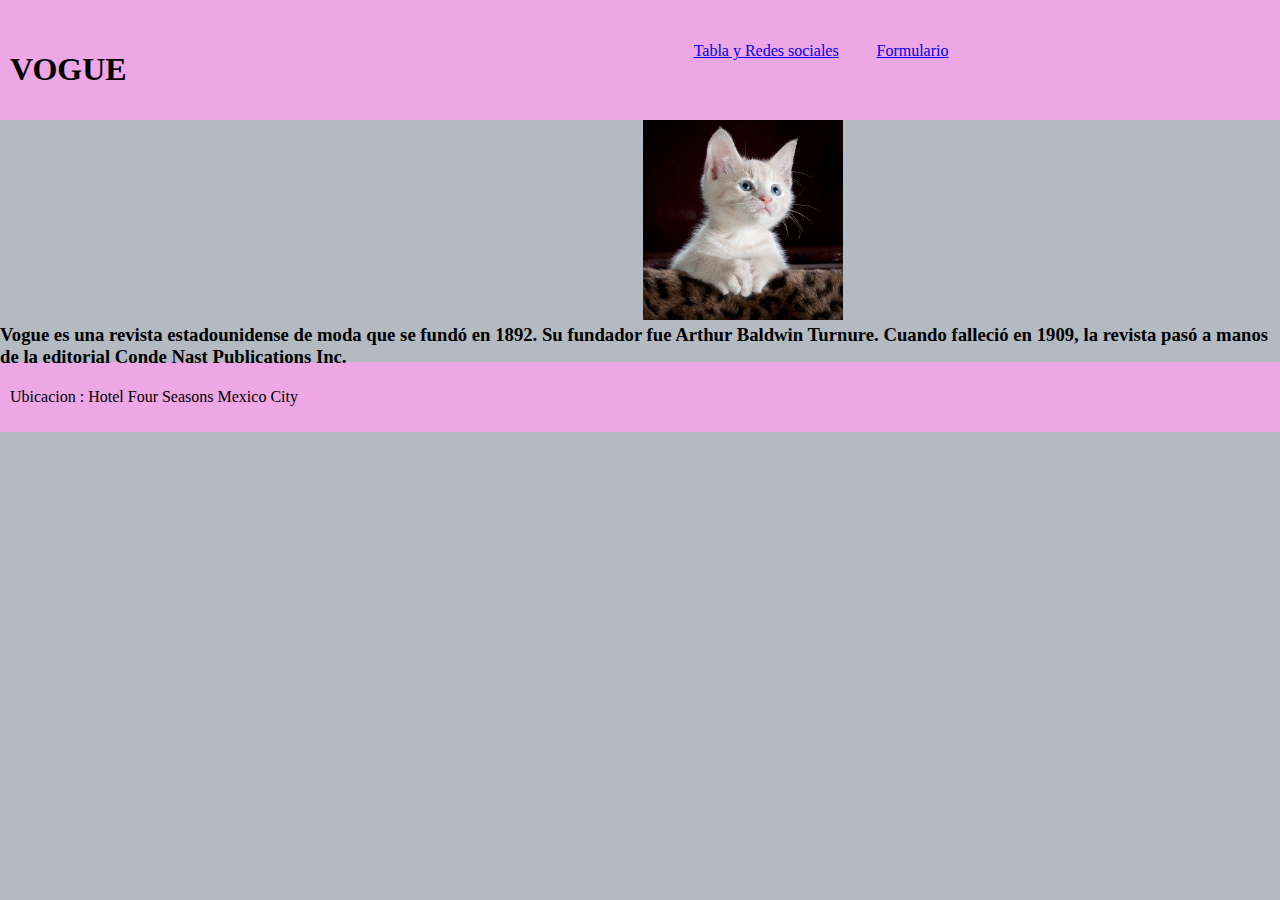
<file: VOGUE/index.html>
<!DOCTYPE html>
<html lang="es">
<head>
    <meta charset="UTF-8">
    <meta http-equiv="X-UA-Compatible" content="IE=edge">
    <meta name="viewport" content="width=device-width, initial-scale=1.0">
    <title>Home</title>
    <link rel="stylesheet" href="css/style.css">
      
</head>
<body class="FondoGris">

    <nav class="FondoRosa">

    </nav>

    <main>
        <div class="FondoRosa">
            <header>
                <h1>VOGUE</h1>
            </header>
            <a href="tabla.html" id="Tabla1">Tabla y Redes sociales</a>
            <a href="formulario.html" id="Form">Formulario</a>
        </div>
        

        <img src="img/gatito.jpg" alt="Modelo de vogue" height="200cm" width="200cm" id="img">
        <h3 class="FondoGris">Vogue es una revista estadounidense de moda que se fundó en 1892. Su fundador fue Arthur Baldwin Turnure. Cuando falleció en 1909, la revista pasó a manos de la editorial Conde Nast Publications Inc.</h3>
        
    </main>
    <footer class="FondoRosa" class="Foother">
        <p>Ubicacion : Hotel Four Seasons Mexico City</p>
    </footer>
</body>
</html>
</file>
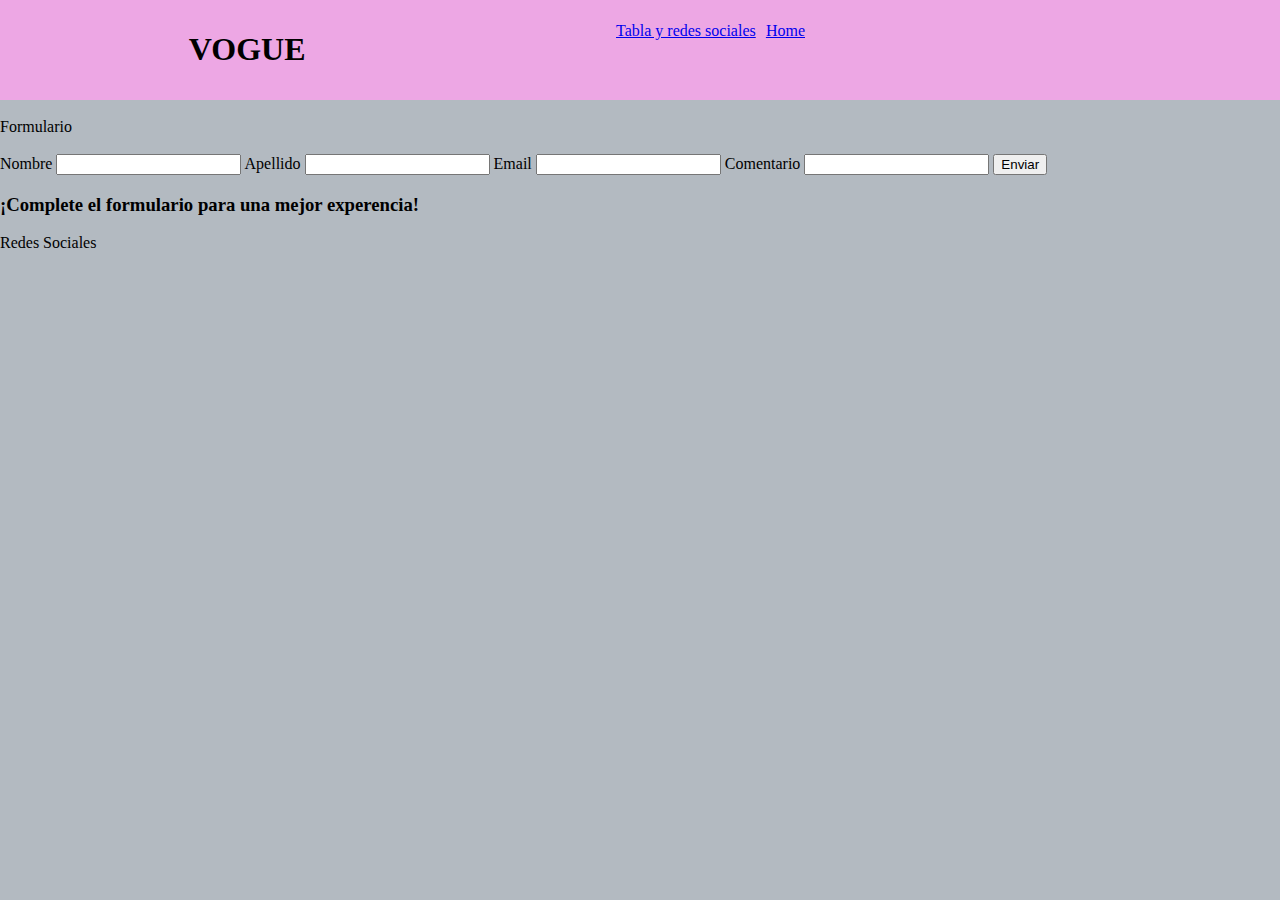
<file: VOGUE/formulario.html>
<!DOCTYPE html>
<html lang="es">
<head>
    <meta charset="UTF-8">
    <meta http-equiv="X-UA-Compatible" content="IE=edge">
    <meta name="viewport" content="width=device-width, initial-scale=1.0">
    <title>Formulario</title>
    <link rel="stylesheet" href="css/style.css">
   
</head>
<body class="FondoGris">
    <header class="FondoRosa">

        <a href="index.html" id="home">Home</a>
        <a href="tabla.html" id="Tabla1">Tabla y redes sociales</a>
        <h1>VOGUE</h1>

    </header>
    <main>
        <br>
        <form action="">Formulario</form>
        <br>
        <label for="">Nombre</label>
        <input type="text">
        <label for="">Apellido</label>
        <input type="text">
        <label for="">Email</label>
        <input type="text">
        <label for="">Comentario</label>
        <input type="text">
            <button>Enviar</button>
        <h3>¡Complete el formulario para una mejor experencia!</h3>
    </main>
    <footer>
        Redes Sociales
    </footer>
</body>
</html>
</file>
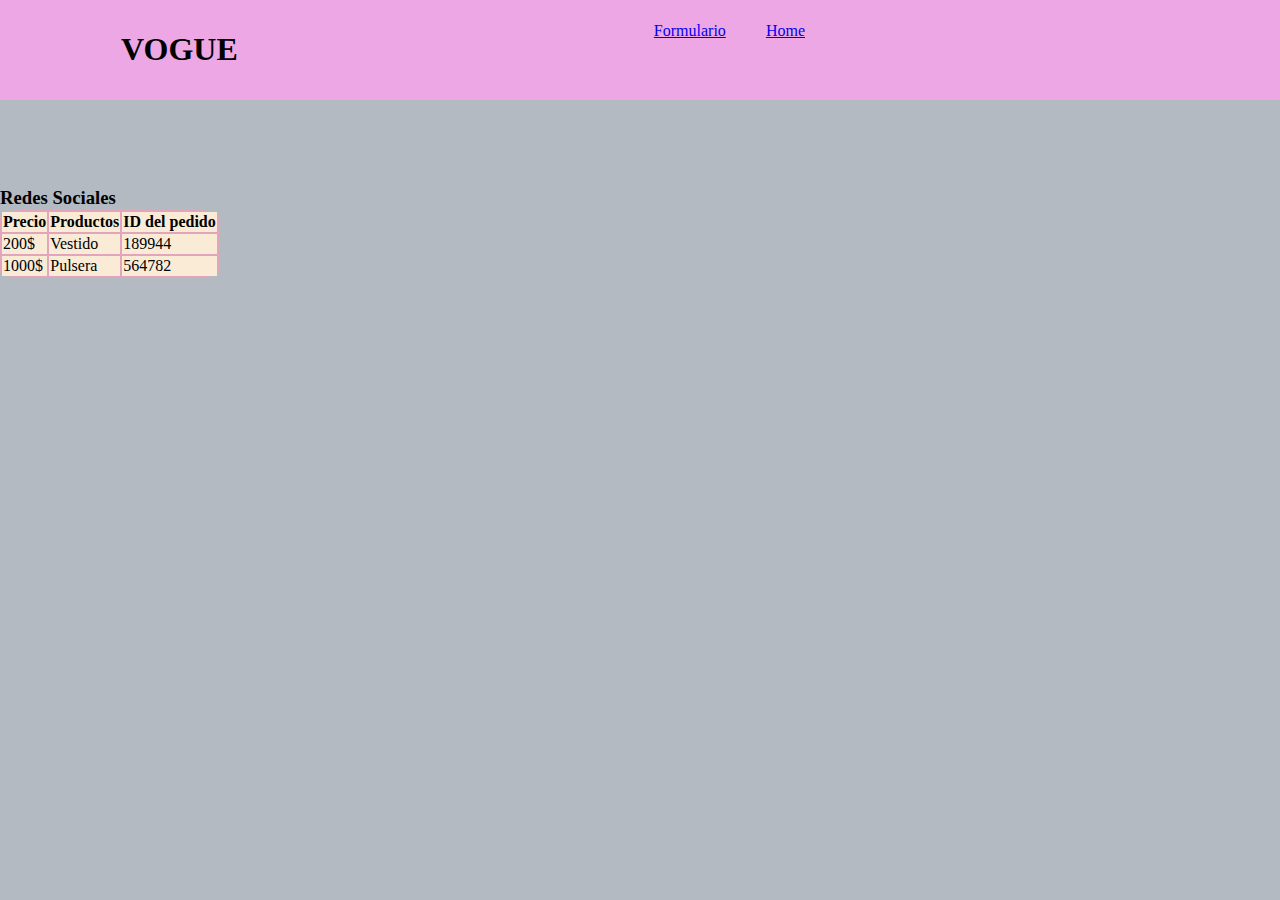
<file: VOGUE/tabla.html>
<!DOCTYPE html>
<html lang="es">
<head>
    <meta charset="UTF-8">
    <meta http-equiv="X-UA-Compatible" content="IE=edge">
    <meta name="viewport" content="width=device-width, initial-scale=1.0">
    <title>Redes y Tabla</title>
    <link rel="stylesheet" href="css/style.css">
    
</head>
<body class="FondoGris">
    <header class="FondoRosa">
        <a href="index.html" id="home">Home</a>
        <a href="formulario.html" id="Form">Formulario</a>
        <h1>VOGUE</h1>
    </header>
    <main>

        <table class="Table">
            <tr class="tr">
                <th>Precio</th>
                <th>Productos</th>
                <th>ID del pedido</th>


            </tr>
            <tr class="tr">
                <td>200$</td>
                <td>Vestido</td>
                <td>189944</td>

            </tr>
            <tr class="tr">
                <td>1000$</td>
                <td>Pulsera</td>
                <td>564782</td>

            </tr>
        
        </table>

    </main>
    <footer>
        <h3>Redes Sociales</h3>
    </footer>
</body>
</html>
</file>
<file: VOGUE/css/style.css>
.FondoRosa {
    
    background-color: rgb(237, 167, 228);
    margin: 0%;
    padding: 10px;
    display: flex;
    width: 100%;
    
}

.FondoGris {
    
    background-color: rgb(179, 186, 193);
    width: 100%;
    height: 1cm;
    margin: 0%;
}
#img {
    position: relative;
    left:17cm ;
}

.Foother {
    margin: 0%;
    width: 100%;
    height: 10cm;
    display: flex;
    padding: 10px;
}

#Form {
    position: relative;
    top: 12px;
    left: 16cm;
}
#Tabla1 {
    position: relative;
    top: 12px;
    left: 15cm;
}
#home {
    position: relative;
    top: 12px;
    left: 20cm;
}

.Table {
    border: 10px;
    border-radius: 10%;
    border-color: black;
    background-color:rgba(241, 158, 186, 0.746) ;
    position: relative;
    top: 110px;
    
}
.tr {
    border: 3px;
    border-color: black;
    background-color: antiquewhite;

}

.FondoRosaForm {
    background-color:rgb(237, 167, 228) ;
}
.FondoRosaTabla {
    background-color:rgb(237, 167, 228) ;
}
</file>
